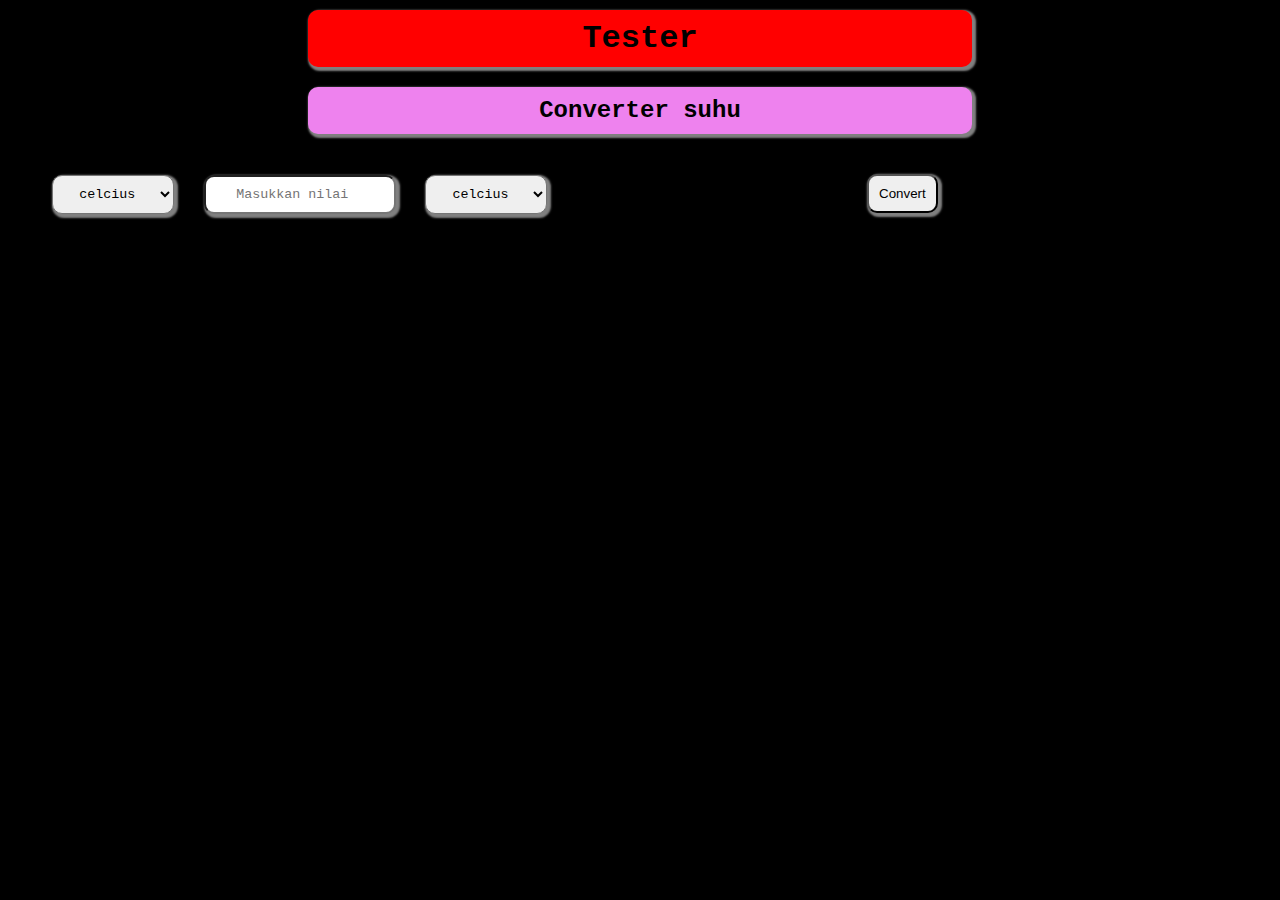
<file: index.html>
<!DOCTYPE html>
<html lang="en">
<head>
    <meta charset="UTF-8">
    <meta http-equiv="X-UA-Compatible" content="IE=edge">
    <meta name="viewport" content="width=device-width, initial-scale=1.0">
    <title>Converter</title>
    <link rel="stylesheet" href="style.css">
    <script src="index.js"></script>
</head>
<body>
    <h1>Tester</h1>
    <h2>Converter suhu</h2>
    <div class="box">
        <select id="input1">
            <option>celcius</option>
            <option>kelvin</option>
            <option>fahrenheit</option>
            <option>reamur</option>
        </select>
        <input type="number" placeholder="Masukkan nilai" id="inputan" onfocus="this.value=''">
        <select id="input2">
            <option>celcius</option>
            <option>kelvin</option>
            <option>fahrenheit</option>
            <option>reamur</option>
        </select>
        <button id="btn" onclick="terminate()">Convert</button>
    </div>
    <p id="demo"></p>
</body>
</html>
</file>
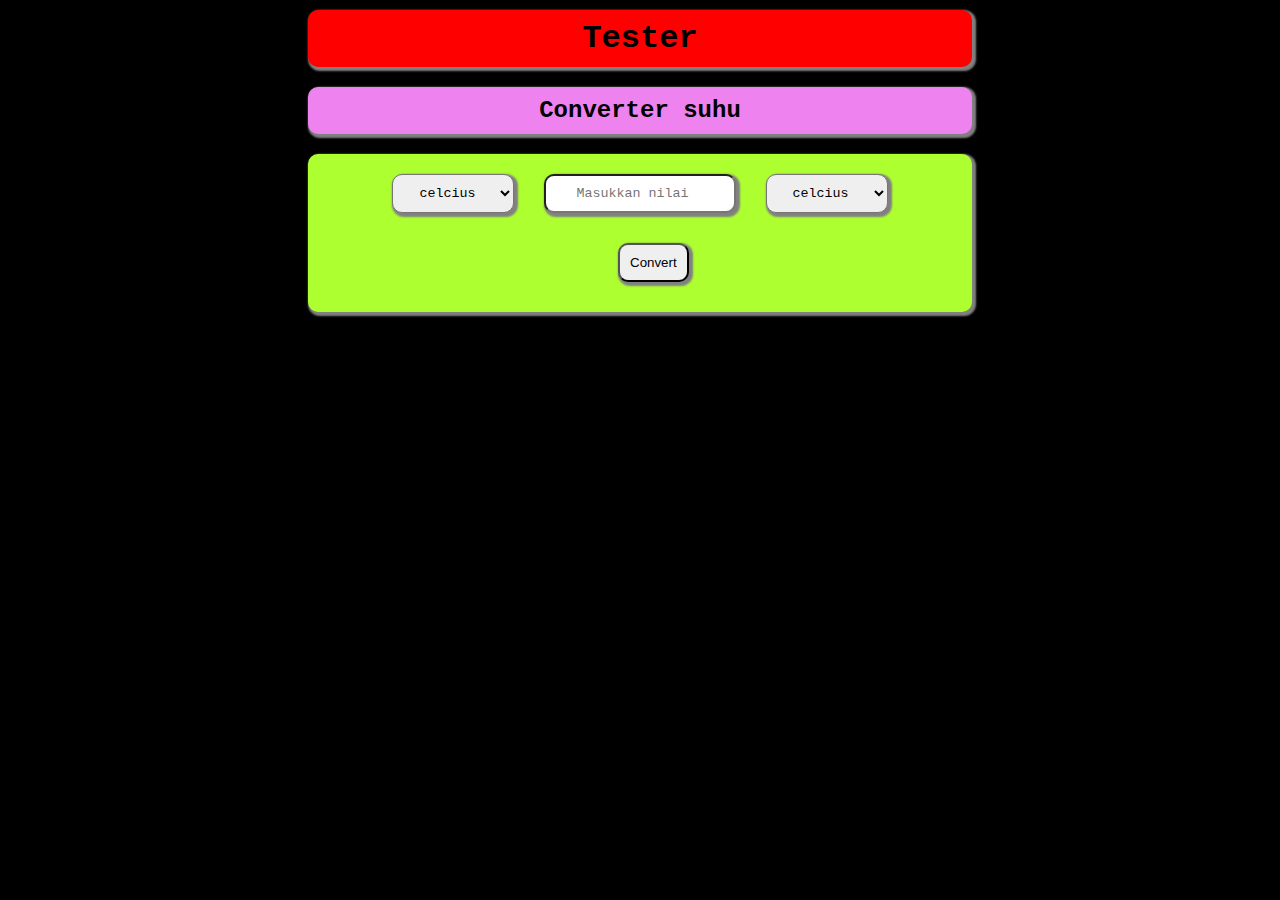
<file: 1index.html>
<!DOCTYPE html>
<html lang="en">
<head>
    <meta charset="UTF-8">
    <meta http-equiv="X-UA-Compatible" content="IE=edge">
    <meta name="viewport" content="width=device-width, initial-scale=1.0">
    <title>Converter</title>
    <link rel="stylesheet" href="style.css">
    <script src="index.js"></script>
</head>
<body>
    <h1>Tester</h1>
    <h2>Converter suhu</h2>
    <div id="box">
        <select id="input1">
            <option>celcius</option>
            <option>kelvin</option>
            <option>fahrenheit</option>
            <option>reamur</option>
        </select>
        <input type="number" placeholder="Masukkan nilai" id="inputan" onfocus="this.value=''">
        <select id="input2">
            <option>celcius</option>
            <option>kelvin</option>
            <option>fahrenheit</option>
            <option>reamur</option>
        </select>
        <button id="btn" onclick="terminate()">Convert</button>
    </div>
    <p id="demo"></p>
</body>
</html>
</file>
<file: style.css>
body{
    background-color: black;
    font-family: 'Courier New', Courier, monospace;
    text-align: center;
    background-image: url(http://gihsfilm.weebly.com/uploads/3/1/4/5/31458585/walking-white-stick-figure-w-background-2_orig.gif);
    background-size: cover;
}
h1{
    background-color: red;
    padding: 10px 200px;
    margin: 10px 300px;
    border-radius: 10px;
    box-shadow: 2px 2px 2px 2px grey;
}
h2{
    text-align: center;
    background-color: violet;
    border-radius: 10px;
    margin: 20px 300px;
    padding: 10px 10px;
    box-shadow: 2px 2px 2px 2px grey;
}
#inputan, select{
    text-align: center;
    border-radius: 10px;
    padding:10px 10px;
    margin: 10px 10px;
    font-family: 'Courier New', Courier, monospace;
    box-shadow: 2px 2px 2px 2px grey;
}
#btn{
    padding: 10px 10px;
    border-radius: 10px;
    margin: 20px 300px;
    box-shadow: 2px 2px 2px 2px grey;
}
#box{
    background-color: greenyellow;
    padding: 10px 10px;
    border-radius: 10px;
    margin: 20px 300px;
    box-shadow: 2px 2px 2px 2px grey;
}
#demo{
    color: white;
    font-size: 30px;
    margin: 20px 500px;
    border-radius: 10px;
    background-color: black;
}
</file>
